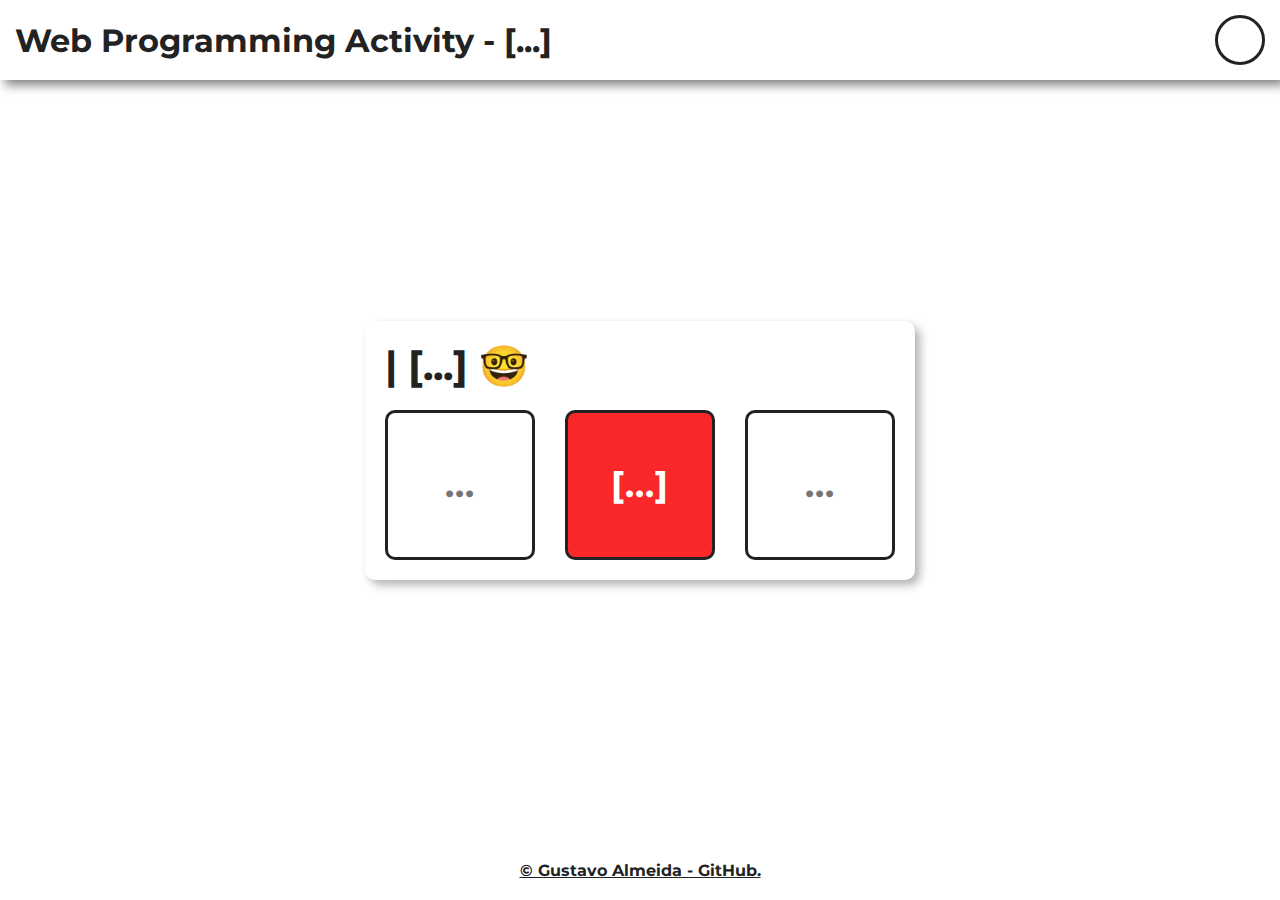
<file: activities/template/index.html>
<!-- [ Activity Title ] -->
<!-- ... -->
<!DOCTYPE html>
<html lang="en">
  <head>
    <meta charset="UTF-8" />
    <meta name="viewport" content="width=device-width, initial-scale=1.0" />
    <title>Web Programming</title>
    <!-- Links & Scripts -->
    <link rel="shortcut icon" href="./assets/favicon.ico" type="image/x-icon" />
    <link rel="stylesheet" href="./styles/style.css" />
    <script defer src="./scripts/script.js"></script>
  </head>
  <body>
    <!-- Navegation menu -->
    <nav id="nav_menu">
      <h1>Web Programming Activity - [...]</h1>
      <button id="theme_btn"></button>
    </nav>
    <!-- Main component -->
    <main>
      <form action="get">
        <!-- Forms title -->
        <label for="number_input" id="forms_title">| [...] 🤓</label>
        <!-- <div/> for organize components -->
        <div class="content">
          <!-- Input text that receives data -->
          <input
            required
            type="text"
            name="number_input"
            id="number_input"
            class="text_input"
            placeholder="..."
          />
          <!-- Button for execute the code -->
          <button
            id="main_btn"
            class="text_input"
            type="button"
            readonly
            onclick="guess()"
            onfocus="loseFocus()"
          >
            [...]
          </button>
          <!-- Input text that only show data -->
          <input
            readonly
            onfocus="loseFocus()"
            type="text"
            name="result"
            id="result"
            class="text_input rainbow"
            placeholder="..."
          />
        </div>
      </form>
    </main>
    <!-- Footer of credits -->
    <footer id="credits_footer">
      <a
        id="credits_link"
        target="_blank"
        href="https://github.com/GustavoAlmeida-cy"
        >&copy Gustavo Almeida - GitHub.</a
      >
    </footer>
  </body>
</html>
</file>
<file: activities/template/styles/style.css>
/* Importing fonts */
@import url("https://fonts.googleapis.com/css2?family=Montserrat:ital,wght@0,100..900;1,100..900&display=swap");

/* Defining CSS color variables */
:root {
  --primary-color: #fff;
  --secondary-color: #222;
}

.dark_theme {
  --primary-color: #222;
  --secondary-color: #fff;
}

/* Rainbow color animation */
.rainbow {
  animation: colorRotate 3s linear 0s infinite;
}

@keyframes colorRotate {
  from {
    color: #6666ff;
  }
  10% {
    color: #0099ff;
  }
  50% {
    color: #00ff00;
  }
  75% {
    color: #ff3399;
  }
  100% {
    color: #6666ff;
  }
}

/* Geral configure */
* {
  margin: 0;
  padding: 0;
  box-sizing: border-box;
  font-family: "Montserrat", sans-serif;
  background-color: var(--primary-color);
  color: var(--secondary-color);
}

body {
  transition: all 0.3s ease, color 0.3s ease;
  width: 100vw;
  height: 100vh;
  overflow: hidden;
  display: flex;
  justify-content: center;
  align-items: center;
}

/* Navegation menu style */
#nav_menu {
  position: absolute;
  top: 0;
  left: 0;
  width: 100%;
  height: fit-content;
  padding: 15px;
  display: flex;
  align-items: center;
  justify-content: space-between;
  font-weight: bold;
  box-shadow: 5px 5px 10px rgba(0, 0, 0, 0.5);
}

#nav_menu #theme_btn {
  display: block;
  padding: 5px 10px;
  width: 50px;
  height: 50px;
  border: 3px solid var(--secondary-color);
  background-color: var(--primary-color);
  border-radius: 50%;
  cursor: pointer;
}

/* Credits footer style */
#credits_footer {
  position: absolute;
  bottom: 0;
  left: 0;
  width: 100%;
  height: fit-content;
  padding: 20px;
  display: flex;
  font-weight: bold;
  justify-content: center;
  align-items: center;
}

/* Main component style */
main {
  width: fit-content;
  height: fit-content;
  padding: 20px;
  border-radius: 10px;
  overflow: hidden;
  box-shadow: 5px 5px 10px rgba(0, 0, 0, 0.3);
}

#forms_title {
  display: block;
  font-size: 40px;
  font-weight: bold;
  margin-bottom: 20px;
  user-select: none;
}

main .content {
  width: 100%;
  height: 100%;
  display: flex;
  justify-content: space-between;
  gap: 30px;
}

main .text_input {
  display: block;
  padding: 5px 10px;
  width: 150px;
  height: 150px;
  border: 3px solid var(--secondary-color);
  border-radius: 10px;
  font-size: 35px;
  letter-spacing: 1px;
  font-weight: bolder;
  text-align: center;
}

#main_btn {
  user-select: none;
  cursor: pointer;
  background-color: rgb(250, 40, 40);
  color: #fff;
}

#result {
  user-select: none;
}
</file>
